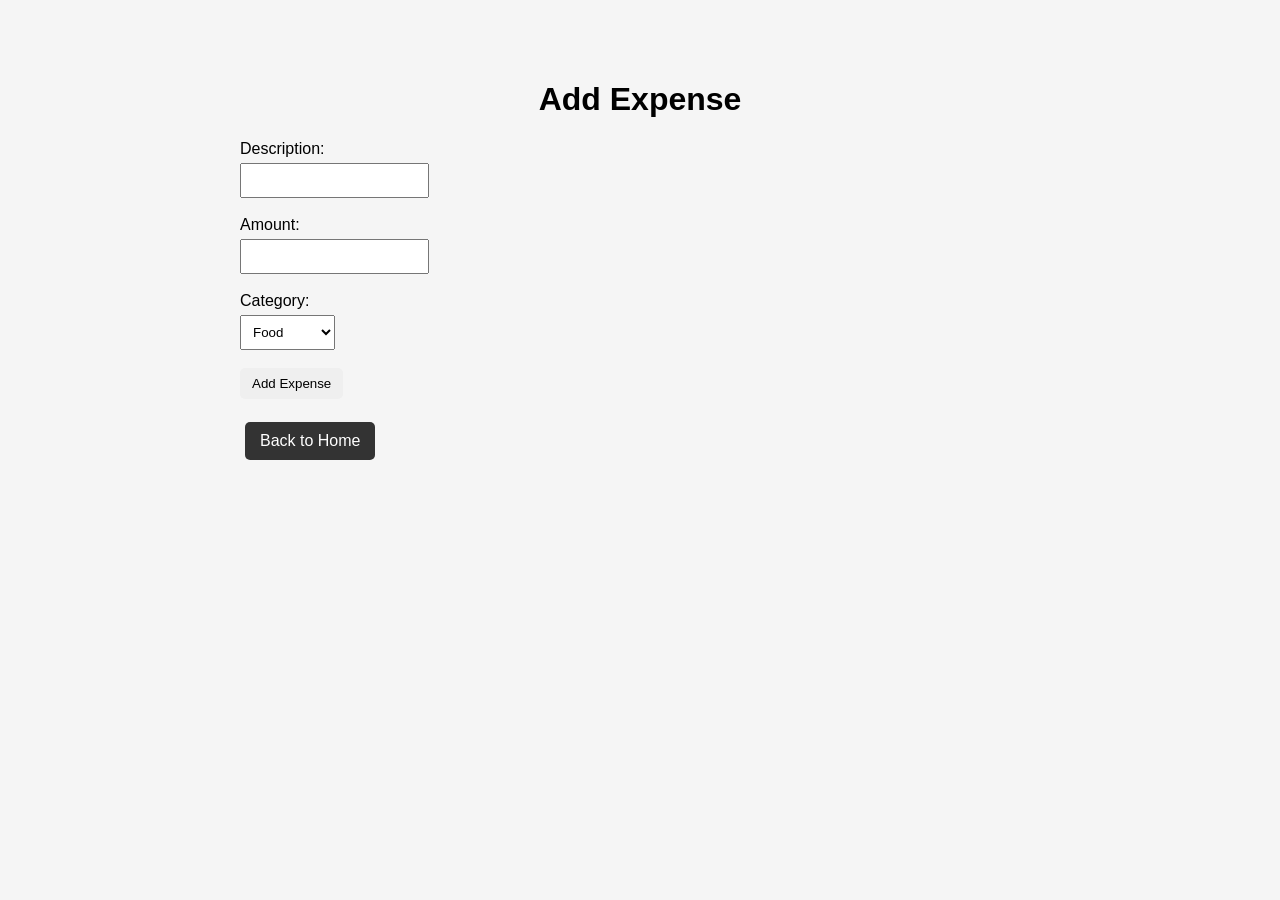
<file: templates/add.html>
<!DOCTYPE html>
<html lang="en">

<head>
    <link rel="stylesheet" href="/static/styles.css">

    <meta charset="UTF-8">
    <meta name="viewport" content="width=device-width, initial-scale=1.0">
    <title>Add Expense - ExpenseTracker</title>
</head>

<body>

    <h1>Add Expense</h1>

    <form action="/add" method="post">

        <label>Description:</label>
        <br>
        <input type="text" name="description" required>

        <br><br>

        <label>Amount:</label>
        <br>
        <input type="number" name="amount" step="0.01" min="0.01" required>

        <br><br>

        <label>Category:</label>
        <br>
        <select name="category" required>
            <option value="Food">Food</option>
            <option value="Transport">Transport</option>
            <option value="School">School</option>
            <option value="Shopping">Shopping</option>
            <option value="Other">Other</option>
        </select>

        <br><br>

        <button type="submit">Add Expense</button>

    </form>

    <br>

    <a href="/">Back to Home</a>

</body>

</html>
</file>
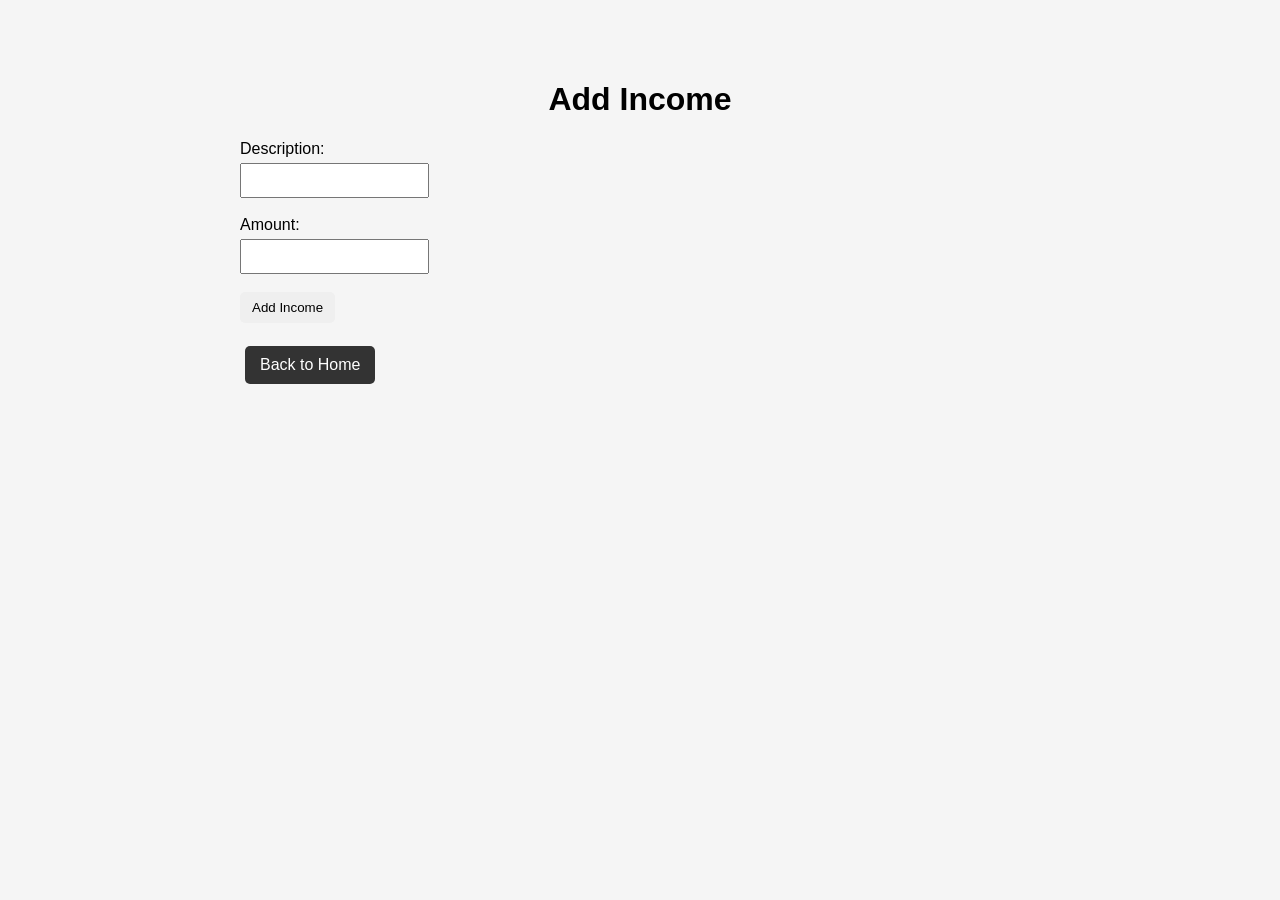
<file: templates/income.html>
<!DOCTYPE html>
<html lang="en">

<head>
    <link rel="stylesheet" href="/static/styles.css">

    <meta charset="UTF-8">
    <meta name="viewport" content="width=device-width, initial-scale=1.0">
    <title>Add Income - ExpenseTracker</title>
</head>

<body>

    <h1>Add Income</h1>

    <form action="/income" method="post">

        <label>Description:</label>
        <br>
        <input type="text" name="description" required>

        <br><br>

        <label>Amount:</label>
        <br>
        <input type="number" name="amount" step="0.01" min="0.01" required>

        <br><br>

        <button type="submit">Add Income</button>

    </form>

    <br>

    <a href="/">Back to Home</a>

</body>

</html>
</file>
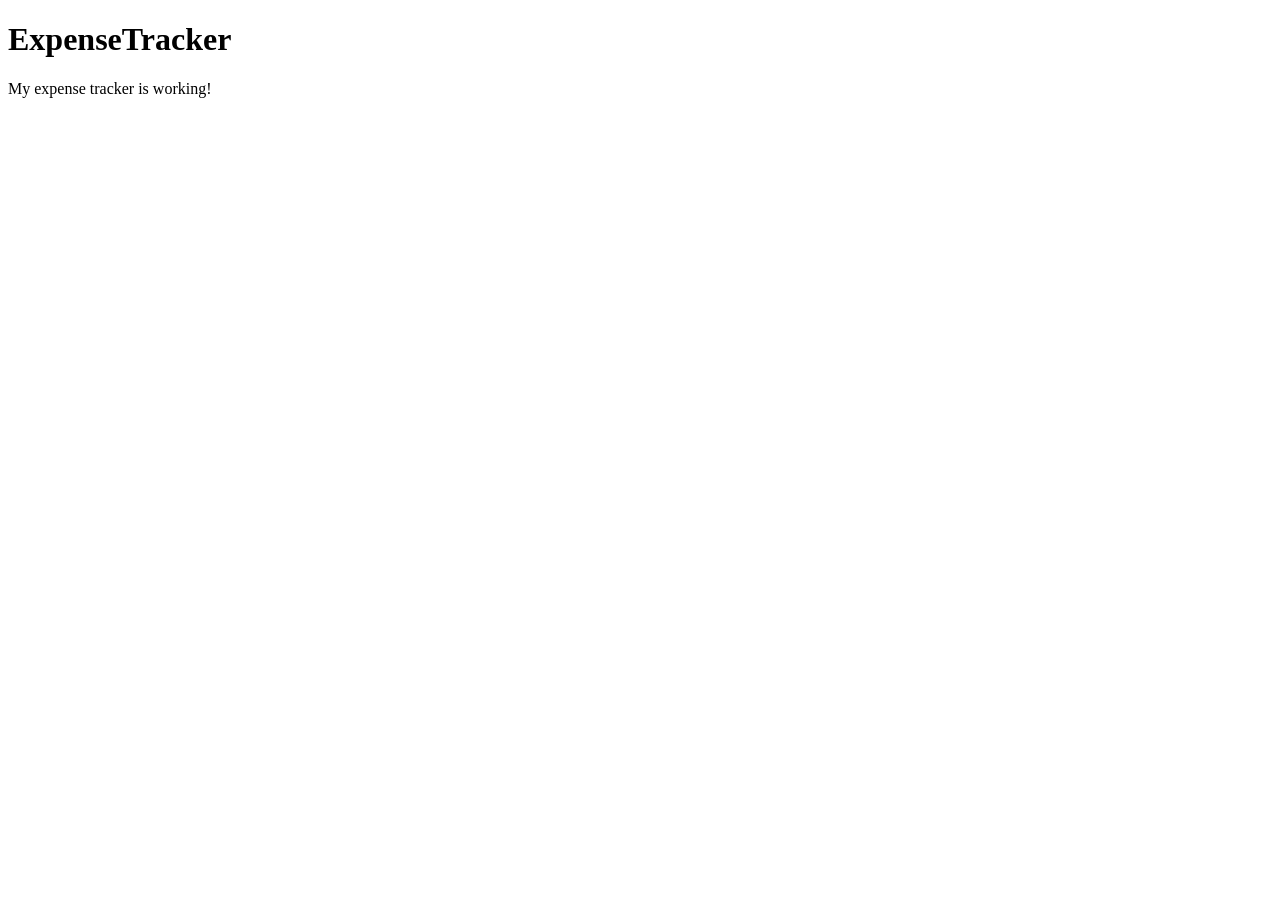
<file: templates/layout.html>
<!DOCTYPE html>
<html lang="en">

<head>
    <meta charset="UTF-8">
    <meta name="viewport" content="width=device-width, initial-scale=1.0">
    <title>ExpenseTracker</title>
</head>

<body>

    <h1>ExpenseTracker</h1>

    <p>My expense tracker is working!</p>

</body>

</html>
</file>
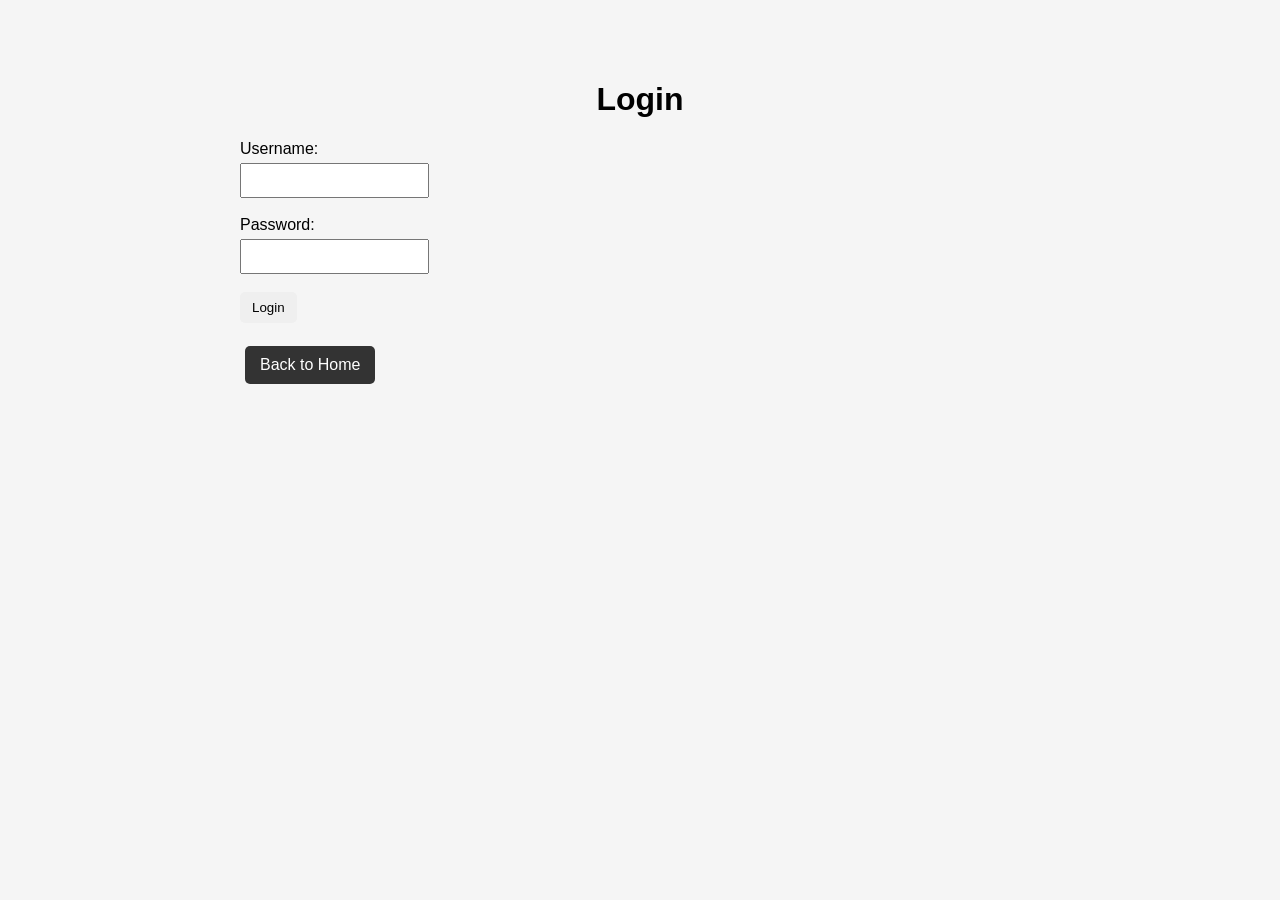
<file: templates/login.html>
<!DOCTYPE html>
<html lang="en">

<head>
    <link rel="stylesheet" href="/static/styles.css">

    <meta charset="UTF-8">
    <meta name="viewport" content="width=device-width, initial-scale=1.0">
    <title>Login - ExpenseTracker</title>
</head>

<body>

    <h1>Login</h1>

    <form action="/login" method="post">

        <label>Username:</label>
        <br>
        <input type="text" name="username" required>

        <br><br>

        <label>Password:</label>
        <br>
        <input type="password" name="password" required>

        <br><br>

        <button type="submit">Login</button>

    </form>

    <br>

    <a href="/">Back to Home</a>

</body>

</html>
</file>
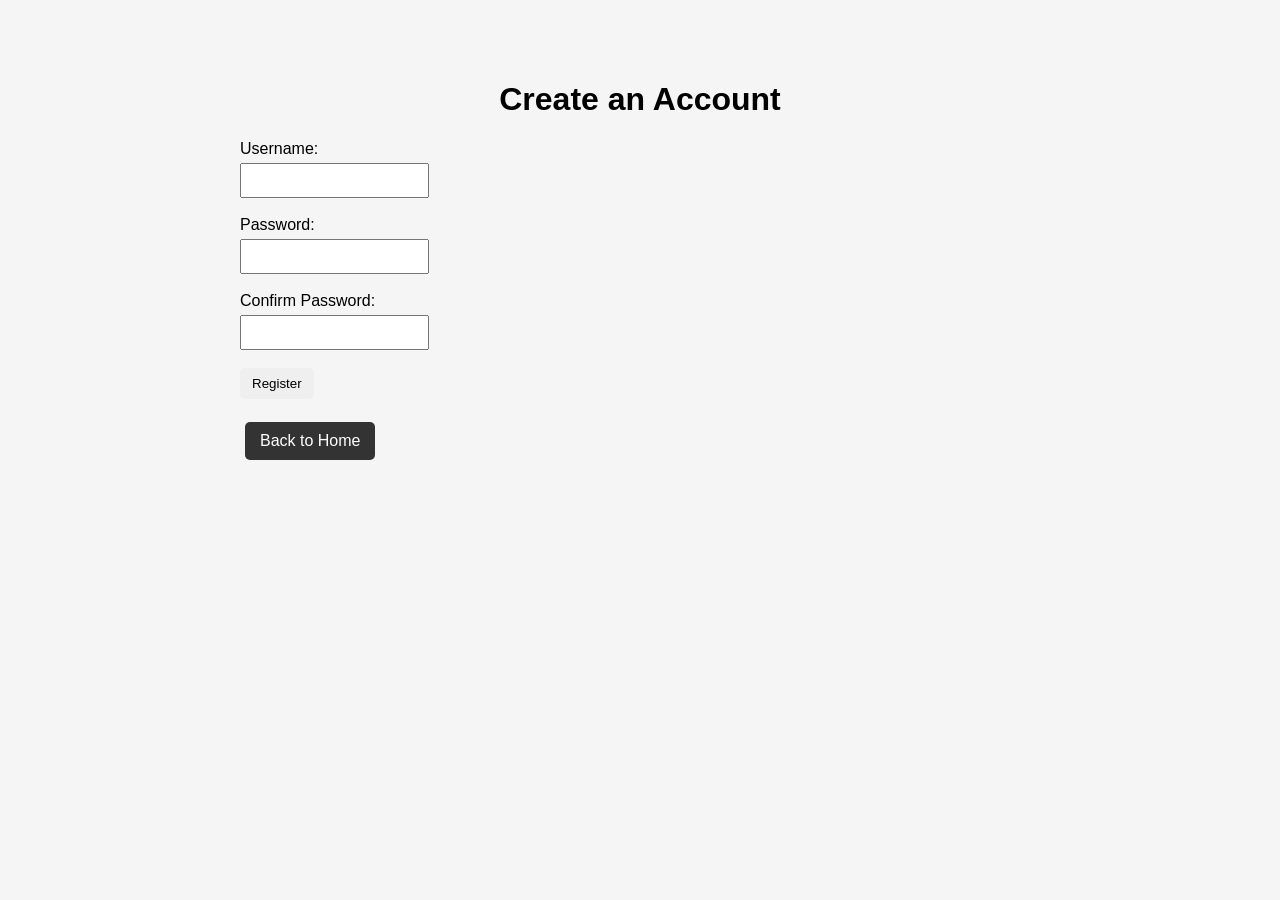
<file: templates/register.html>
<!DOCTYPE html>
<html lang="en">

<head>
    <link rel="stylesheet" href="/static/styles.css">

    <meta charset="UTF-8">
    <meta name="viewport" content="width=device-width, initial-scale=1.0">
    <title>Register - ExpenseTracker</title>
</head>

<body>

    <h1>Create an Account</h1>

    <form action="/register" method="post">

        <label>Username:</label>
        <br>
        <input type="text" name="username" required>

        <br><br>

        <label>Password:</label>
        <br>
        <input type="password" name="password" required>

        <br><br>

        <label>Confirm Password:</label>
        <br>
        <input type="password" name="confirmation" required>

        <br><br>

        <button type="submit">Register</button>

    </form>

    <br>

    <a href="/">Back to Home</a>

</body>

</html>
</file>
<file: static/styles.css>
body {
    font-family: Arial, sans-serif;
    max-width: 800px;
    margin: 40px auto;
    padding: 20px;
    background: #f5f5f5;
}

h1 {
    text-align: center;
}

h2 {
    margin-top: 30px;
}

a {
    display: inline-block;
    padding: 10px 15px;
    margin: 5px;
    background: #333;
    color: white;
    text-decoration: none;
    border-radius: 5px;
}

button {
    padding: 8px 12px;
    border: none;
    border-radius: 5px;
    cursor: pointer;
}

input,
select {
    padding: 8px;
    margin-top: 5px;
}

p {
    font-size: 16px;
}
</file>
